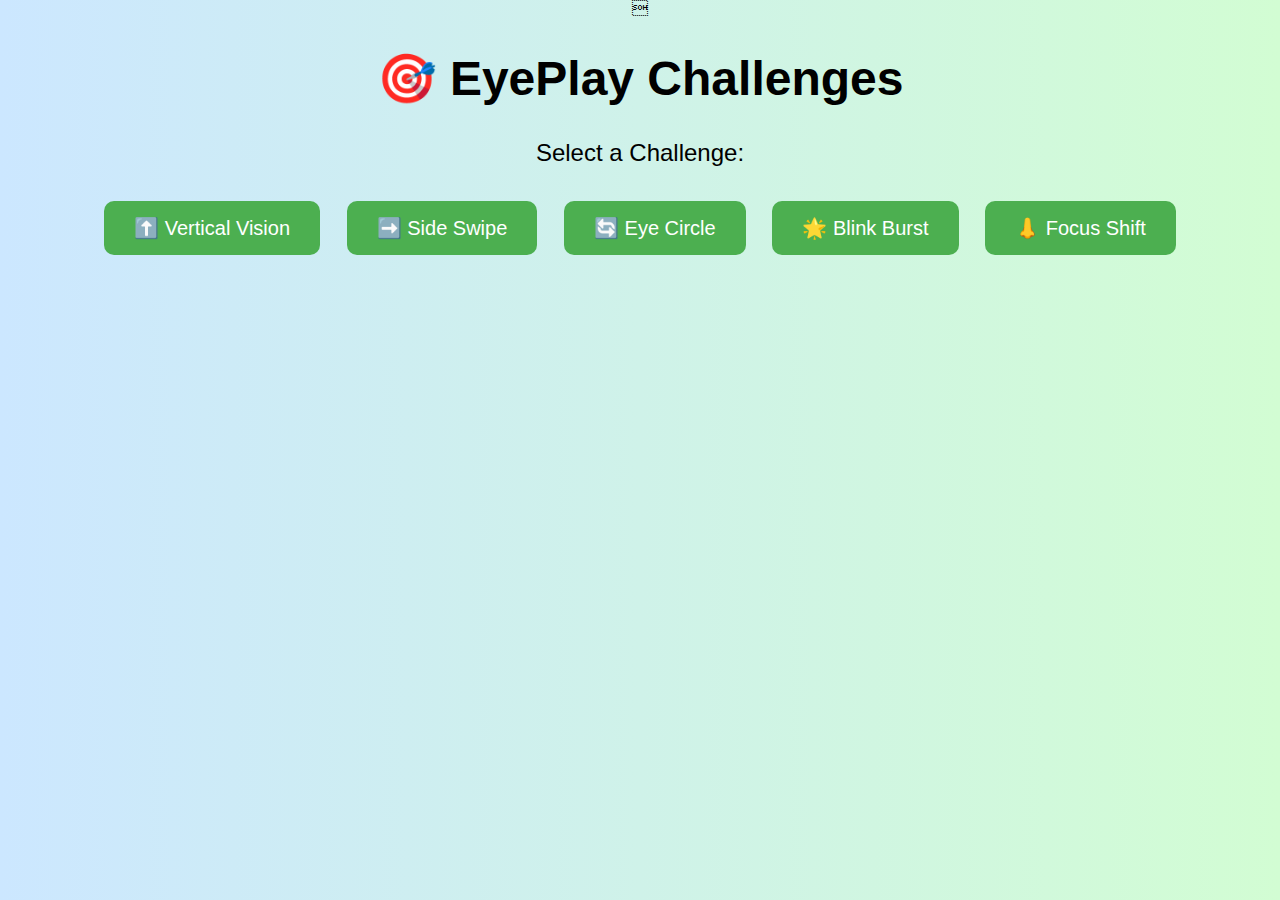
<file: index.html>
<!DOCTYPE html>
<html lang="en">
<head>
  <meta charset="UTF-8">
  <meta name="viewport" content="width=device-width, initial-scale=1.0">
  <title>EyePlay Dot Chase Challenges</title>
  <style>
    body {
      margin: 0;
      overflow: hidden;
      background: linear-gradient(to right, #cce7ff, #d2fdd3);
      font-family: 'Segoe UI', sans-serif;
      text-align: center;
    }
    #menu, #message, #dot, #reward, #nav-buttons {
      position: absolute;
      width: 100%;
      text-align: center;
      font-size: 24px;
      z-index: 1;
    }
    #menu button, #nav-buttons button {
      padding: 15px 30px;
      margin: 10px;
      font-size: 20px;
      border-radius: 10px;
      border: none;
      background-color: #4CAF50;
      color: white;
      cursor: pointer;
    }
    #dot {
      width: 60px;
      height: 60px;
      background-color: #FF69B4;
      border-radius: 50%;
      display: none;
      animation: pulse 1.2s infinite;
      box-shadow: 0 0 20px #FF69B4;
    }
    #reward {
      top: 35%;
      font-size: 28px;
      color: #333;
      display: none;
    }
    #message {
      top: 10px;
      font-size: 22px;
      color: #444;
    }
    #nav-buttons {
      bottom: 30px;
      display: none;
    }
  @keyframes pulse {
      0% { transform: scale(1); opacity: 1; }
      50% { transform: scale(1.2); opacity: 0.7; }
      100% { transform: scale(1); opacity: 1; }
    }
  </style>
</head>
<audio id="reward-sound" src="https://cdn.pixabay.com/audio/2022/03/15/audio_1c970f45cd.mp3" preload="auto"></audio>
<audio id="start-sound" src="https://cdn.pixabay.com/audio/2022/08/24/audio_cb2979e2e1.mp3" preload="auto"></audio>
<audio id="bg-music" src="https://cdn.pixabay.com/audio/2022/03/01/audio_c0b29192b5.mp3" preload="auto" loop></audio>

<div id="menu">
    <h1>🎯 EyePlay Challenges</h1>
    <p>Select a Challenge:</p>
    <button onclick="startChallenge('vertical')">⬆️ Vertical Vision</button>
    <button onclick="startChallenge('horizontal')">➡️ Side Swipe</button>
    <button onclick="startChallenge('circle')">🔄 Eye Circle</button>
    <button onclick="startChallenge('blink')">🌟 Blink Burst</button>
    <button onclick="startChallenge('focus')">👃 Focus Shift</button>
  </div>

  <div id="message"></div>
  <div id="reward"></div>
  <div id="nav-buttons">
    <button onclick="showMenu()">⬅️ Back to Menu</button>
    <button onclick="nextChallenge()">➡️ Next Challenge</button>
  </div>
  <div id="dot"></div>

  <script>
    // Initialize all DOM elements and global variables
    // Dot element that moves on screen
    // Similar to declaring variables like 'int x = 0;' in C++
    const dot = document.getElementById('dot');
    // Menu section with challenge buttons
    const menu = document.getElementById('menu');
    // Message text displayed during challenges
    const message = document.getElementById('message');
    // Reward text shown after each challenge
    const reward = document.getElementById('reward');
    // Navigation buttons (Back to Menu / Next Challenge)
    const navButtons = document.getElementById('nav-buttons');

    // Timer variable used like an integer counter in C++
    let timer = 0;
    // Similar to a pointer or time tracking variable in C++
    let interval;
    // Used to calculate positions with trigonometry, like using float angle = 0.0; in C++
    let angle = 0;
    // Index variable like 'int i = 0;' used for tracking the current position in the array
    let currentChallengeIndex = 0;

    // This is like a string array in C++: string challenges[] = {"vertical", "horizontal", ...};
    const challenges = ['vertical', 'horizontal', 'circle', 'blink', 'focus'];

    // Starts the selected eye challenge and plays audio
    function startChallenge(type) {
      document.getElementById('bg-music').play();
      document.getElementById('start-sound').play();
      // Request fullscreen if not already in fullscreen
      if (document.fullscreenEnabled && !document.fullscreenElement) {
        document.documentElement.requestFullscreen().catch(err => console.warn('Fullscreen failed:', err));
      }
      currentChallengeIndex = challenges.indexOf(type);
      menu.style.display = 'none';
      dot.style.display = 'block';
      message.textContent = 'Keep your eyes on the dot!';
      reward.style.display = 'none';
      navButtons.style.display = 'none';
      timer = 0;
      angle = 0;

      clearInterval(interval);
      // Interval to move the dot every second for 30 seconds
        // Like a for-loop or while-loop in C++ that repeats actions based on time
      interval = setInterval(() => {
        timer++;
        if (timer >= 30) {
          clearInterval(interval);
          dot.style.display = 'none';
          message.textContent = '';
          reward.textContent = getRewardText(type);
          document.getElementById('reward-sound').play();
          reward.style.display = 'block';
          navButtons.style.display = 'block';
        } else {
          moveDot(type);
        }
      }, 1000);
    }

    // Moves the dot based on the selected challenge pattern
    // Uses if-else conditionals like in C++ to control flow based on user choice
    function moveDot(type) {
      // Get screen width and height, similar to reading values into variables
      const w = window.innerWidth;
      const h = window.innerHeight;
      if (type === 'vertical') {
        dot.style.left = `${w / 2}px`;
        dot.style.top = `${Math.random() * (h - 40)}px`;
      } else if (type === 'horizontal') {
        dot.style.left = `${Math.random() * (w - 40)}px`;
        dot.style.top = `${h / 2}px`;
      } else if (type === 'circle') {
        // Using math functions (like sqrt, sin, cos in C++) for movement
        const radius = Math.min(w, h) / 4;
        const x = w / 2 + radius * Math.cos(angle);
        const y = h / 2 + radius * Math.sin(angle);
        dot.style.left = `${x}px`;
        dot.style.top = `${y}px`;
        angle += Math.PI / 15;
      } else if (type === 'blink') {
        dot.style.left = `${Math.random() * (w - 40)}px`;
        dot.style.top = `${Math.random() * (h - 40)}px`;
        message.textContent = 'Blink now! 👁️👁️';
      } else if (type === 'focus') {
        const x = Math.random() < 0.5 ? w / 2 : Math.random() * (w - 40);
        const y = Math.random() < 0.5 ? h / 2 : Math.random() * (h - 40);
        dot.style.left = `${x}px`;
        dot.style.top = `${y}px`;
      }
    }

    // Returns to the main menu and stops background music
    function showMenu() {
      document.getElementById('bg-music').pause();
      document.getElementById('bg-music').currentTime = 0;
      reward.style.display = 'none';
      navButtons.style.display = 'none';
      menu.style.display = 'block';
    }

    // Automatically moves to the next challenge in the list
    function nextChallenge() {
      reward.style.display = 'none';
      navButtons.style.display = 'none';
      const nextIndex = (currentChallengeIndex + 1) % challenges.length;
      startChallenge(challenges[nextIndex]);
    }

    // Returns a fun and motivational message based on the challenge type
    // Function that returns a string, similar to:
    // string getRewardText(string type) in C++
    function getRewardText(type) {
      const rewards = {
        vertical: "Great vertical focus! 👏 You're leveling up your eye power!",
        horizontal: "Awesome side tracking! 🔥 Your eyes are super sharp!",
        circle: "You nailed the circle! 🌀 Your eyes are strong and steady!",
        blink: "Nice blinking break! ✨ Keep your eyes fresh!",
        focus: "Fantastic focus shift! 🎯 You're mastering eye control!"
      };
      return rewards[type] || "Well done! 🎉 Keep going!";
    }
  </script>
</body>
</html>
</file>
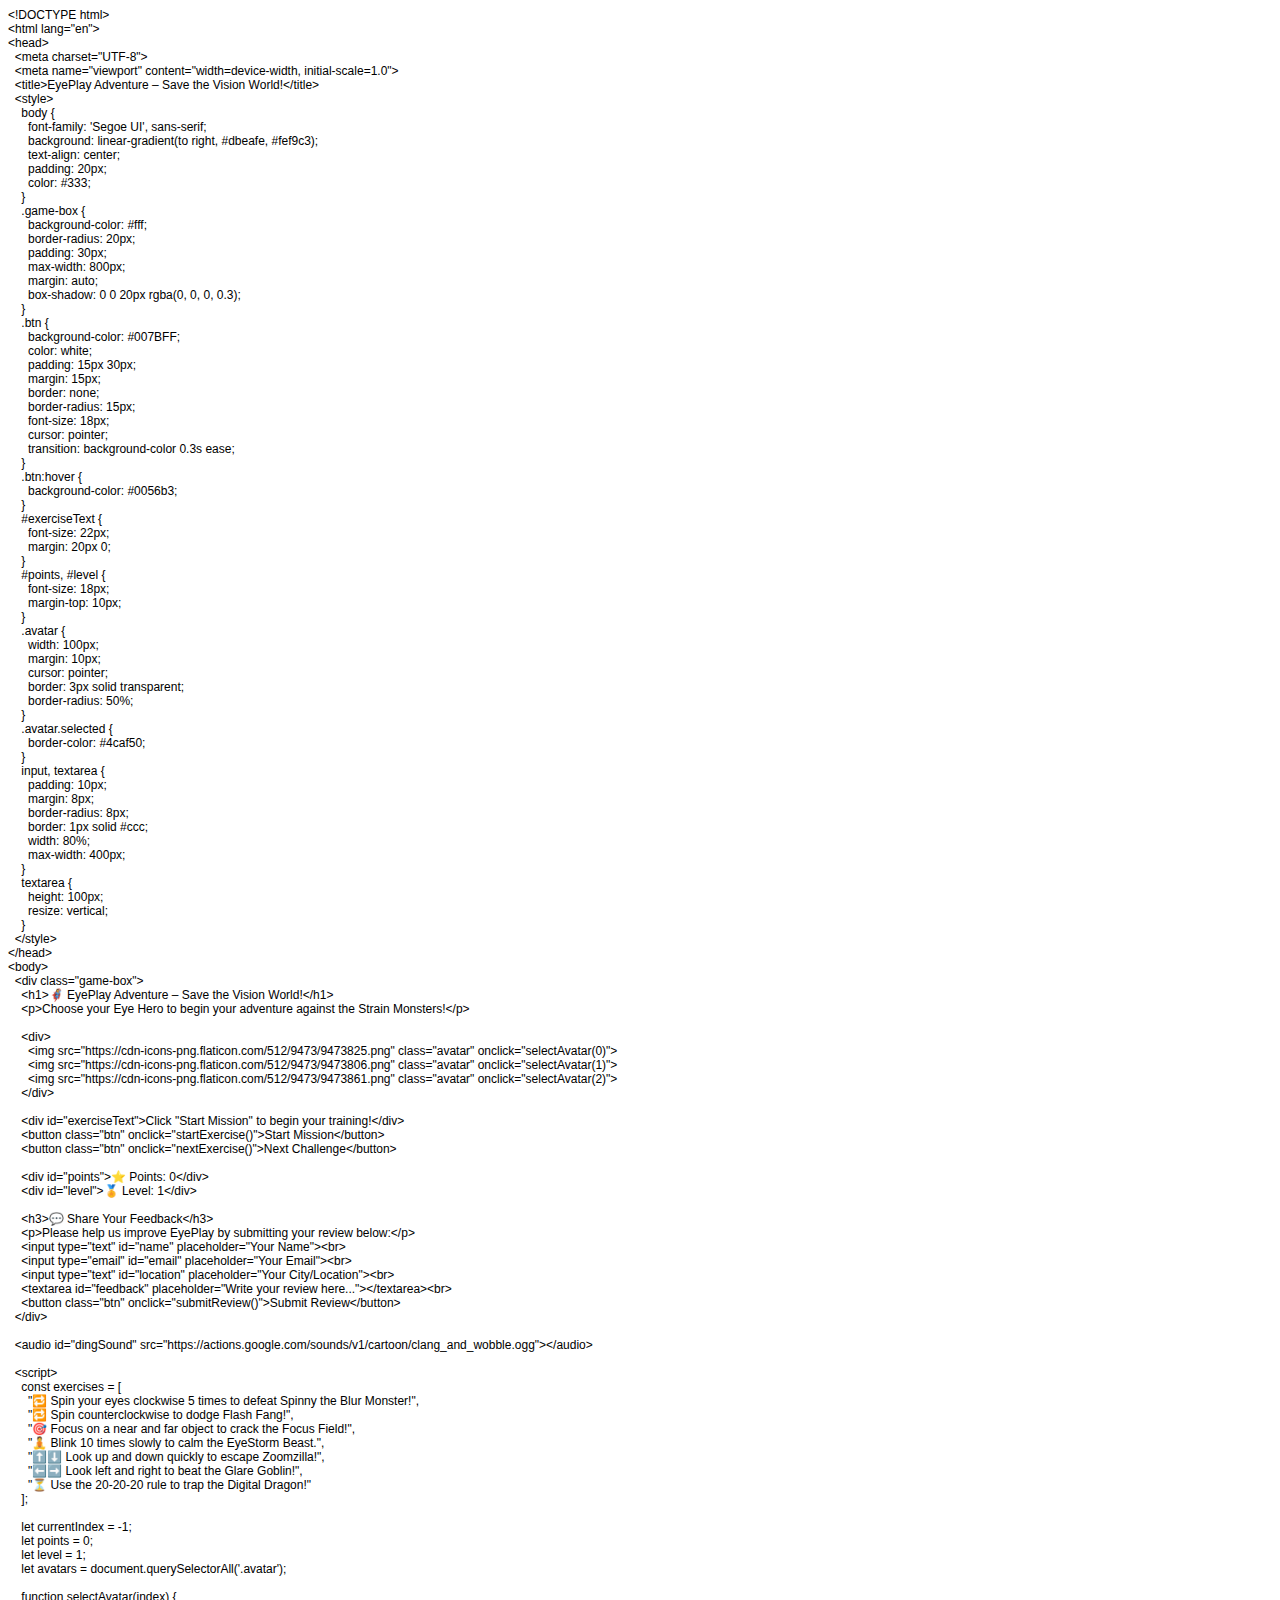
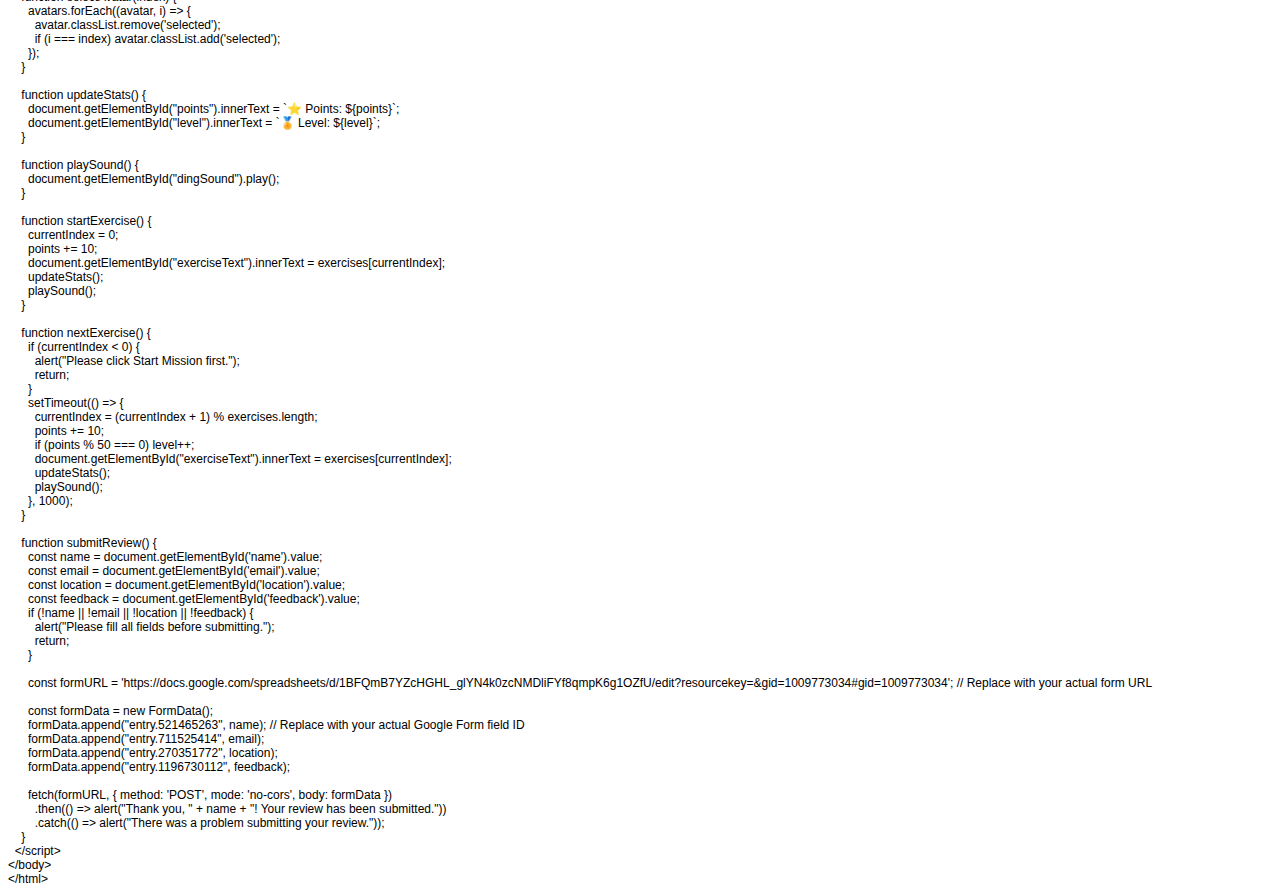
<file: eyePlay.html>
<!DOCTYPE html PUBLIC "-//W3C//DTD HTML 4.01//EN" "http://www.w3.org/TR/html4/strict.dtd">
<html>
<head>
  <meta http-equiv="Content-Type" content="text/html; charset=utf-8">
  <meta http-equiv="Content-Style-Type" content="text/css">
  <title></title>
  <meta name="Generator" content="Cocoa HTML Writer">
  <meta name="CocoaVersion" content="2575.5">
  <style type="text/css">
    p.p1 {margin: 0.0px 0.0px 0.0px 0.0px; font: 12.0px Helvetica}
    p.p2 {margin: 0.0px 0.0px 0.0px 0.0px; font: 12.0px Helvetica; min-height: 14.0px}
  </style>
</head>
<body>
<p class="p1">&lt;!DOCTYPE html&gt;</p>
<p class="p1">&lt;html lang="en"&gt;</p>
<p class="p1">&lt;head&gt;</p>
<p class="p1"><span class="Apple-converted-space">  </span>&lt;meta charset="UTF-8"&gt;</p>
<p class="p1"><span class="Apple-converted-space">  </span>&lt;meta name="viewport" content="width=device-width, initial-scale=1.0"&gt;</p>
<p class="p1"><span class="Apple-converted-space">  </span>&lt;title&gt;EyePlay Adventure – Save the Vision World!&lt;/title&gt;</p>
<p class="p1"><span class="Apple-converted-space">  </span>&lt;style&gt;</p>
<p class="p1"><span class="Apple-converted-space">    </span>body {</p>
<p class="p1"><span class="Apple-converted-space">      </span>font-family: 'Segoe UI', sans-serif;</p>
<p class="p1"><span class="Apple-converted-space">      </span>background: linear-gradient(to right, #dbeafe, #fef9c3);</p>
<p class="p1"><span class="Apple-converted-space">      </span>text-align: center;</p>
<p class="p1"><span class="Apple-converted-space">      </span>padding: 20px;</p>
<p class="p1"><span class="Apple-converted-space">      </span>color: #333;</p>
<p class="p1"><span class="Apple-converted-space">    </span>}</p>
<p class="p1"><span class="Apple-converted-space">    </span>.game-box {</p>
<p class="p1"><span class="Apple-converted-space">      </span>background-color: #fff;</p>
<p class="p1"><span class="Apple-converted-space">      </span>border-radius: 20px;</p>
<p class="p1"><span class="Apple-converted-space">      </span>padding: 30px;</p>
<p class="p1"><span class="Apple-converted-space">      </span>max-width: 800px;</p>
<p class="p1"><span class="Apple-converted-space">      </span>margin: auto;</p>
<p class="p1"><span class="Apple-converted-space">      </span>box-shadow: 0 0 20px rgba(0, 0, 0, 0.3);</p>
<p class="p1"><span class="Apple-converted-space">    </span>}</p>
<p class="p1"><span class="Apple-converted-space">    </span>.btn {</p>
<p class="p1"><span class="Apple-converted-space">      </span>background-color: #007BFF;</p>
<p class="p1"><span class="Apple-converted-space">      </span>color: white;</p>
<p class="p1"><span class="Apple-converted-space">      </span>padding: 15px 30px;</p>
<p class="p1"><span class="Apple-converted-space">      </span>margin: 15px;</p>
<p class="p1"><span class="Apple-converted-space">      </span>border: none;</p>
<p class="p1"><span class="Apple-converted-space">      </span>border-radius: 15px;</p>
<p class="p1"><span class="Apple-converted-space">      </span>font-size: 18px;</p>
<p class="p1"><span class="Apple-converted-space">      </span>cursor: pointer;</p>
<p class="p1"><span class="Apple-converted-space">      </span>transition: background-color 0.3s ease;</p>
<p class="p1"><span class="Apple-converted-space">    </span>}</p>
<p class="p1"><span class="Apple-converted-space">    </span>.btn:hover {</p>
<p class="p1"><span class="Apple-converted-space">      </span>background-color: #0056b3;</p>
<p class="p1"><span class="Apple-converted-space">    </span>}</p>
<p class="p1"><span class="Apple-converted-space">    </span>#exerciseText {</p>
<p class="p1"><span class="Apple-converted-space">      </span>font-size: 22px;</p>
<p class="p1"><span class="Apple-converted-space">      </span>margin: 20px 0;</p>
<p class="p1"><span class="Apple-converted-space">    </span>}</p>
<p class="p1"><span class="Apple-converted-space">    </span>#points, #level {</p>
<p class="p1"><span class="Apple-converted-space">      </span>font-size: 18px;</p>
<p class="p1"><span class="Apple-converted-space">      </span>margin-top: 10px;</p>
<p class="p1"><span class="Apple-converted-space">    </span>}</p>
<p class="p1"><span class="Apple-converted-space">    </span>.avatar {</p>
<p class="p1"><span class="Apple-converted-space">      </span>width: 100px;</p>
<p class="p1"><span class="Apple-converted-space">      </span>margin: 10px;</p>
<p class="p1"><span class="Apple-converted-space">      </span>cursor: pointer;</p>
<p class="p1"><span class="Apple-converted-space">      </span>border: 3px solid transparent;</p>
<p class="p1"><span class="Apple-converted-space">      </span>border-radius: 50%;</p>
<p class="p1"><span class="Apple-converted-space">    </span>}</p>
<p class="p1"><span class="Apple-converted-space">    </span>.avatar.selected {</p>
<p class="p1"><span class="Apple-converted-space">      </span>border-color: #4caf50;</p>
<p class="p1"><span class="Apple-converted-space">    </span>}</p>
<p class="p1"><span class="Apple-converted-space">    </span>input, textarea {</p>
<p class="p1"><span class="Apple-converted-space">      </span>padding: 10px;</p>
<p class="p1"><span class="Apple-converted-space">      </span>margin: 8px;</p>
<p class="p1"><span class="Apple-converted-space">      </span>border-radius: 8px;</p>
<p class="p1"><span class="Apple-converted-space">      </span>border: 1px solid #ccc;</p>
<p class="p1"><span class="Apple-converted-space">      </span>width: 80%;</p>
<p class="p1"><span class="Apple-converted-space">      </span>max-width: 400px;</p>
<p class="p1"><span class="Apple-converted-space">    </span>}</p>
<p class="p1"><span class="Apple-converted-space">    </span>textarea {</p>
<p class="p1"><span class="Apple-converted-space">      </span>height: 100px;</p>
<p class="p1"><span class="Apple-converted-space">      </span>resize: vertical;</p>
<p class="p1"><span class="Apple-converted-space">    </span>}</p>
<p class="p1"><span class="Apple-converted-space">  </span>&lt;/style&gt;</p>
<p class="p1">&lt;/head&gt;</p>
<p class="p1">&lt;body&gt;</p>
<p class="p1"><span class="Apple-converted-space">  </span>&lt;div class="game-box"&gt;</p>
<p class="p1"><span class="Apple-converted-space">    </span>&lt;h1&gt;🦸‍♀️ EyePlay Adventure – Save the Vision World!&lt;/h1&gt;</p>
<p class="p1"><span class="Apple-converted-space">    </span>&lt;p&gt;Choose your Eye Hero to begin your adventure against the Strain Monsters!&lt;/p&gt;</p>
<p class="p2"><br></p>
<p class="p1"><span class="Apple-converted-space">    </span>&lt;div&gt;</p>
<p class="p1"><span class="Apple-converted-space">      </span>&lt;img src="https://cdn-icons-png.flaticon.com/512/9473/9473825.png" class="avatar" onclick="selectAvatar(0)"&gt;</p>
<p class="p1"><span class="Apple-converted-space">      </span>&lt;img src="https://cdn-icons-png.flaticon.com/512/9473/9473806.png" class="avatar" onclick="selectAvatar(1)"&gt;</p>
<p class="p1"><span class="Apple-converted-space">      </span>&lt;img src="https://cdn-icons-png.flaticon.com/512/9473/9473861.png" class="avatar" onclick="selectAvatar(2)"&gt;</p>
<p class="p1"><span class="Apple-converted-space">    </span>&lt;/div&gt;</p>
<p class="p2"><br></p>
<p class="p1"><span class="Apple-converted-space">    </span>&lt;div id="exerciseText"&gt;Click "Start Mission" to begin your training!&lt;/div&gt;</p>
<p class="p1"><span class="Apple-converted-space">    </span>&lt;button class="btn" onclick="startExercise()"&gt;Start Mission&lt;/button&gt;</p>
<p class="p1"><span class="Apple-converted-space">    </span>&lt;button class="btn" onclick="nextExercise()"&gt;Next Challenge&lt;/button&gt;</p>
<p class="p2"><br></p>
<p class="p1"><span class="Apple-converted-space">    </span>&lt;div id="points"&gt;⭐ Points: 0&lt;/div&gt;</p>
<p class="p1"><span class="Apple-converted-space">    </span>&lt;div id="level"&gt;🏅 Level: 1&lt;/div&gt;</p>
<p class="p2"><br></p>
<p class="p1"><span class="Apple-converted-space">    </span>&lt;h3&gt;💬 Share Your Feedback&lt;/h3&gt;</p>
<p class="p1"><span class="Apple-converted-space">    </span>&lt;p&gt;Please help us improve EyePlay by submitting your review below:&lt;/p&gt;</p>
<p class="p1"><span class="Apple-converted-space">    </span>&lt;input type="text" id="name" placeholder="Your Name"&gt;&lt;br&gt;</p>
<p class="p1"><span class="Apple-converted-space">    </span>&lt;input type="email" id="email" placeholder="Your Email"&gt;&lt;br&gt;</p>
<p class="p1"><span class="Apple-converted-space">    </span>&lt;input type="text" id="location" placeholder="Your City/Location"&gt;&lt;br&gt;</p>
<p class="p1"><span class="Apple-converted-space">    </span>&lt;textarea id="feedback" placeholder="Write your review here..."&gt;&lt;/textarea&gt;&lt;br&gt;</p>
<p class="p1"><span class="Apple-converted-space">    </span>&lt;button class="btn" onclick="submitReview()"&gt;Submit Review&lt;/button&gt;</p>
<p class="p1"><span class="Apple-converted-space">  </span>&lt;/div&gt;</p>
<p class="p2"><br></p>
<p class="p1"><span class="Apple-converted-space">  </span>&lt;audio id="dingSound" src="https://actions.google.com/sounds/v1/cartoon/clang_and_wobble.ogg"&gt;&lt;/audio&gt;</p>
<p class="p2"><br></p>
<p class="p1"><span class="Apple-converted-space">  </span>&lt;script&gt;</p>
<p class="p1"><span class="Apple-converted-space">    </span>const exercises = [</p>
<p class="p1"><span class="Apple-converted-space">      </span>"🔁 Spin your eyes clockwise 5 times to defeat Spinny the Blur Monster!",</p>
<p class="p1"><span class="Apple-converted-space">      </span>"🔁 Spin counterclockwise to dodge Flash Fang!",</p>
<p class="p1"><span class="Apple-converted-space">      </span>"🎯 Focus on a near and far object to crack the Focus Field!",</p>
<p class="p1"><span class="Apple-converted-space">      </span>"🧘 Blink 10 times slowly to calm the EyeStorm Beast.",</p>
<p class="p1"><span class="Apple-converted-space">      </span>"⬆️⬇️ Look up and down quickly to escape Zoomzilla!",</p>
<p class="p1"><span class="Apple-converted-space">      </span>"⬅️➡️ Look left and right to beat the Glare Goblin!",</p>
<p class="p1"><span class="Apple-converted-space">      </span>"⏳ Use the 20-20-20 rule to trap the Digital Dragon!"</p>
<p class="p1"><span class="Apple-converted-space">    </span>];</p>
<p class="p2"><br></p>
<p class="p1"><span class="Apple-converted-space">    </span>let currentIndex = -1;</p>
<p class="p1"><span class="Apple-converted-space">    </span>let points = 0;</p>
<p class="p1"><span class="Apple-converted-space">    </span>let level = 1;</p>
<p class="p1"><span class="Apple-converted-space">    </span>let avatars = document.querySelectorAll('.avatar');</p>
<p class="p2"><br></p>
<p class="p1"><span class="Apple-converted-space">    </span>function selectAvatar(index) {</p>
<p class="p1"><span class="Apple-converted-space">      </span>avatars.forEach((avatar, i) =&gt; {</p>
<p class="p1"><span class="Apple-converted-space">        </span>avatar.classList.remove('selected');</p>
<p class="p1"><span class="Apple-converted-space">        </span>if (i === index) avatar.classList.add('selected');</p>
<p class="p1"><span class="Apple-converted-space">      </span>});</p>
<p class="p1"><span class="Apple-converted-space">    </span>}</p>
<p class="p2"><br></p>
<p class="p1"><span class="Apple-converted-space">    </span>function updateStats() {</p>
<p class="p1"><span class="Apple-converted-space">      </span>document.getElementById("points").innerText = `⭐ Points: ${points}`;</p>
<p class="p1"><span class="Apple-converted-space">      </span>document.getElementById("level").innerText = `🏅 Level: ${level}`;</p>
<p class="p1"><span class="Apple-converted-space">    </span>}</p>
<p class="p2"><br></p>
<p class="p1"><span class="Apple-converted-space">    </span>function playSound() {</p>
<p class="p1"><span class="Apple-converted-space">      </span>document.getElementById("dingSound").play();</p>
<p class="p1"><span class="Apple-converted-space">    </span>}</p>
<p class="p2"><br></p>
<p class="p1"><span class="Apple-converted-space">    </span>function startExercise() {</p>
<p class="p1"><span class="Apple-converted-space">      </span>currentIndex = 0;</p>
<p class="p1"><span class="Apple-converted-space">      </span>points += 10;</p>
<p class="p1"><span class="Apple-converted-space">      </span>document.getElementById("exerciseText").innerText = exercises[currentIndex];</p>
<p class="p1"><span class="Apple-converted-space">      </span>updateStats();</p>
<p class="p1"><span class="Apple-converted-space">      </span>playSound();</p>
<p class="p1"><span class="Apple-converted-space">    </span>}</p>
<p class="p2"><br></p>
<p class="p1"><span class="Apple-converted-space">    </span>function nextExercise() {</p>
<p class="p1"><span class="Apple-converted-space">      </span>if (currentIndex &lt; 0) {</p>
<p class="p1"><span class="Apple-converted-space">        </span>alert("Please click Start Mission first.");</p>
<p class="p1"><span class="Apple-converted-space">        </span>return;</p>
<p class="p1"><span class="Apple-converted-space">      </span>}</p>
<p class="p1"><span class="Apple-converted-space">      </span>setTimeout(() =&gt; {</p>
<p class="p1"><span class="Apple-converted-space">        </span>currentIndex = (currentIndex + 1) % exercises.length;</p>
<p class="p1"><span class="Apple-converted-space">        </span>points += 10;</p>
<p class="p1"><span class="Apple-converted-space">        </span>if (points % 50 === 0) level++;</p>
<p class="p1"><span class="Apple-converted-space">        </span>document.getElementById("exerciseText").innerText = exercises[currentIndex];</p>
<p class="p1"><span class="Apple-converted-space">        </span>updateStats();</p>
<p class="p1"><span class="Apple-converted-space">        </span>playSound();</p>
<p class="p1"><span class="Apple-converted-space">      </span>}, 1000);</p>
<p class="p1"><span class="Apple-converted-space">    </span>}</p>
<p class="p2"><br></p>
<p class="p1"><span class="Apple-converted-space">    </span>function submitReview() {</p>
<p class="p1"><span class="Apple-converted-space">      </span>const name = document.getElementById('name').value;</p>
<p class="p1"><span class="Apple-converted-space">      </span>const email = document.getElementById('email').value;</p>
<p class="p1"><span class="Apple-converted-space">      </span>const location = document.getElementById('location').value;</p>
<p class="p1"><span class="Apple-converted-space">      </span>const feedback = document.getElementById('feedback').value;</p>
<p class="p1"><span class="Apple-converted-space">      </span>if (!name || !email || !location || !feedback) {</p>
<p class="p1"><span class="Apple-converted-space">        </span>alert("Please fill all fields before submitting.");</p>
<p class="p1"><span class="Apple-converted-space">        </span>return;</p>
<p class="p1"><span class="Apple-converted-space">      </span>}</p>
<p class="p2"><br></p>
<p class="p1"><span class="Apple-converted-space">      </span>const formURL = 'https://docs.google.com/spreadsheets/d/1BFQmB7YZcHGHL_glYN4k0zcNMDliFYf8qmpK6g1OZfU/edit?resourcekey=&amp;gid=1009773034#gid=1009773034'; // Replace with your actual form URL</p>
<p class="p2"><br></p>
<p class="p1"><span class="Apple-converted-space">      </span>const formData = new FormData();</p>
<p class="p1"><span class="Apple-converted-space">      </span>formData.append("entry.521465263", name); // Replace with your actual Google Form field ID</p>
<p class="p1"><span class="Apple-converted-space">      </span>formData.append("entry.711525414", email);</p>
<p class="p1"><span class="Apple-converted-space">      </span>formData.append("entry.270351772", location);</p>
<p class="p1"><span class="Apple-converted-space">      </span>formData.append("entry.1196730112", feedback);</p>
<p class="p2"><br></p>
<p class="p1"><span class="Apple-converted-space">      </span>fetch(formURL, { method: 'POST', mode: 'no-cors', body: formData })</p>
<p class="p1"><span class="Apple-converted-space">        </span>.then(() =&gt; alert("Thank you, " + name + "! Your review has been submitted."))</p>
<p class="p1"><span class="Apple-converted-space">        </span>.catch(() =&gt; alert("There was a problem submitting your review."));</p>
<p class="p1"><span class="Apple-converted-space">    </span>}</p>
<p class="p1"><span class="Apple-converted-space">  </span>&lt;/script&gt;</p>
<p class="p1">&lt;/body&gt;</p>
<p class="p1">&lt;/html&gt;</p>
</body>
</html>
</file>
